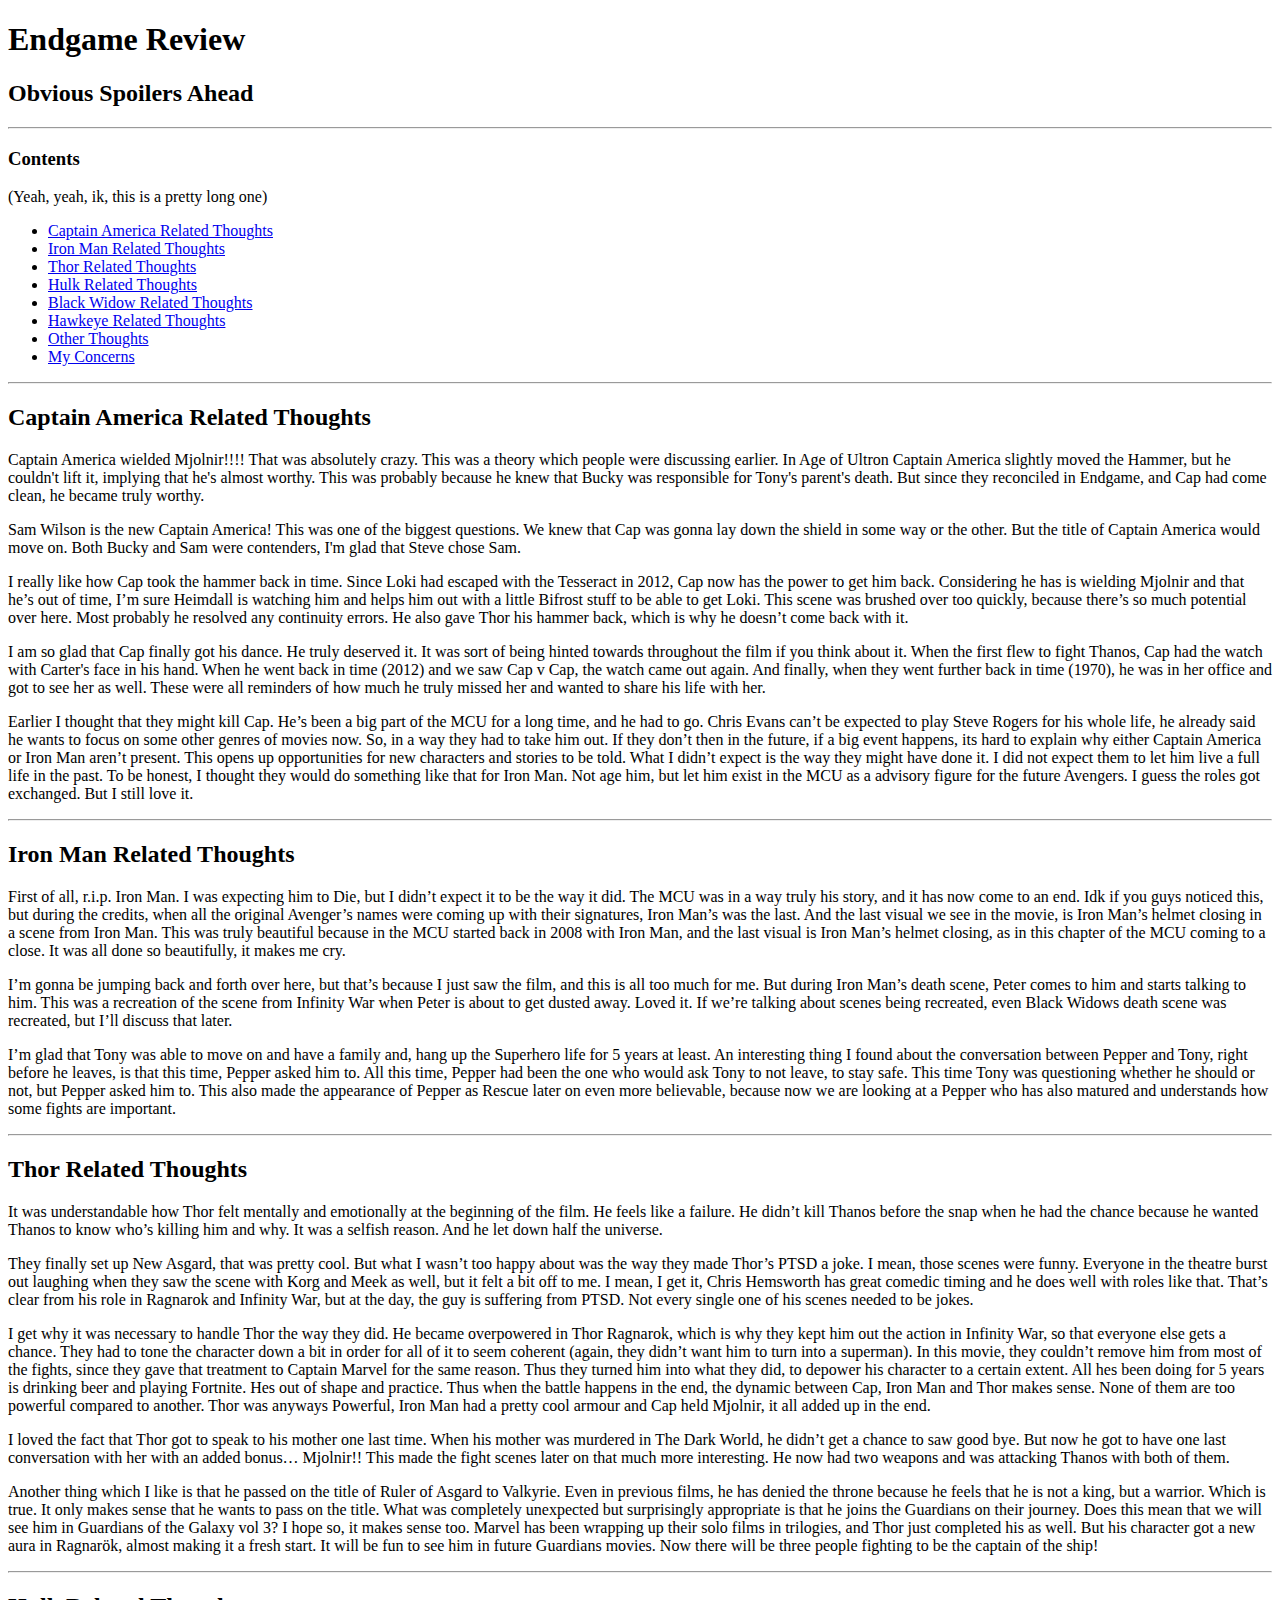
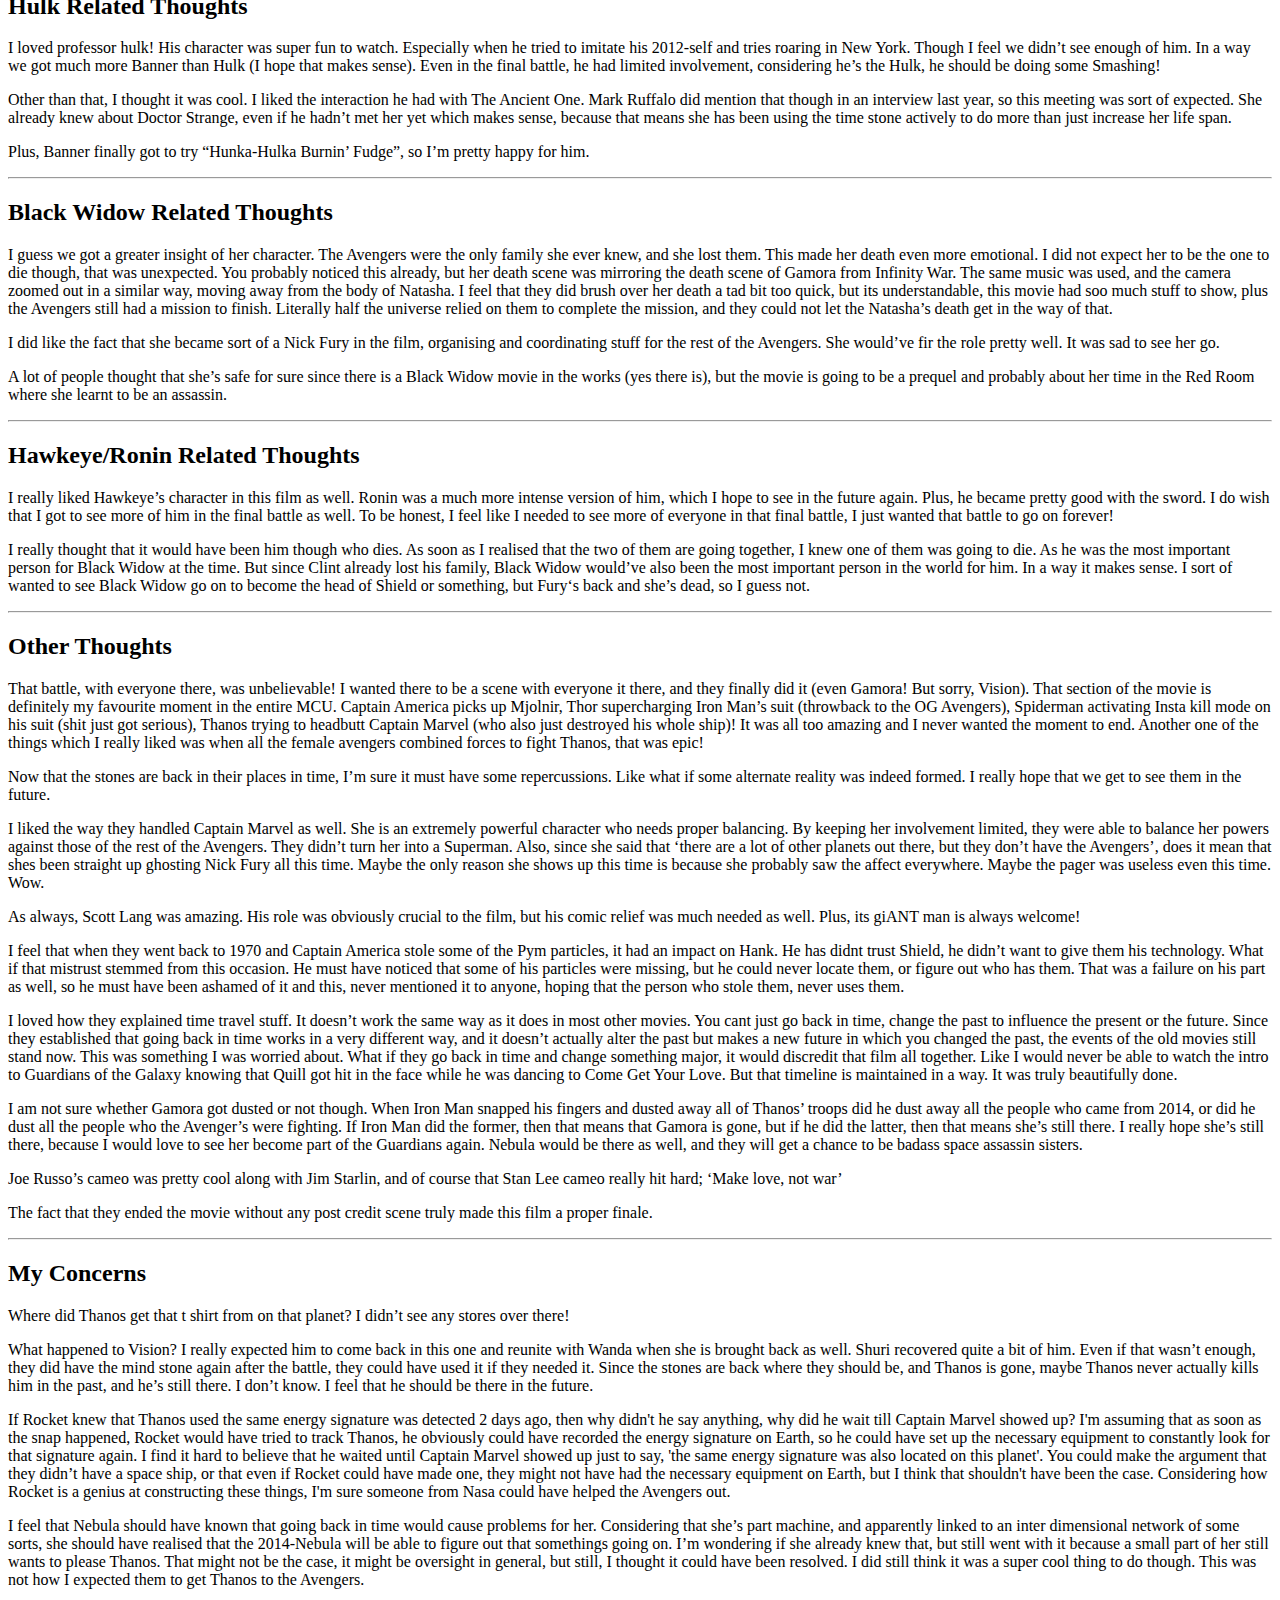
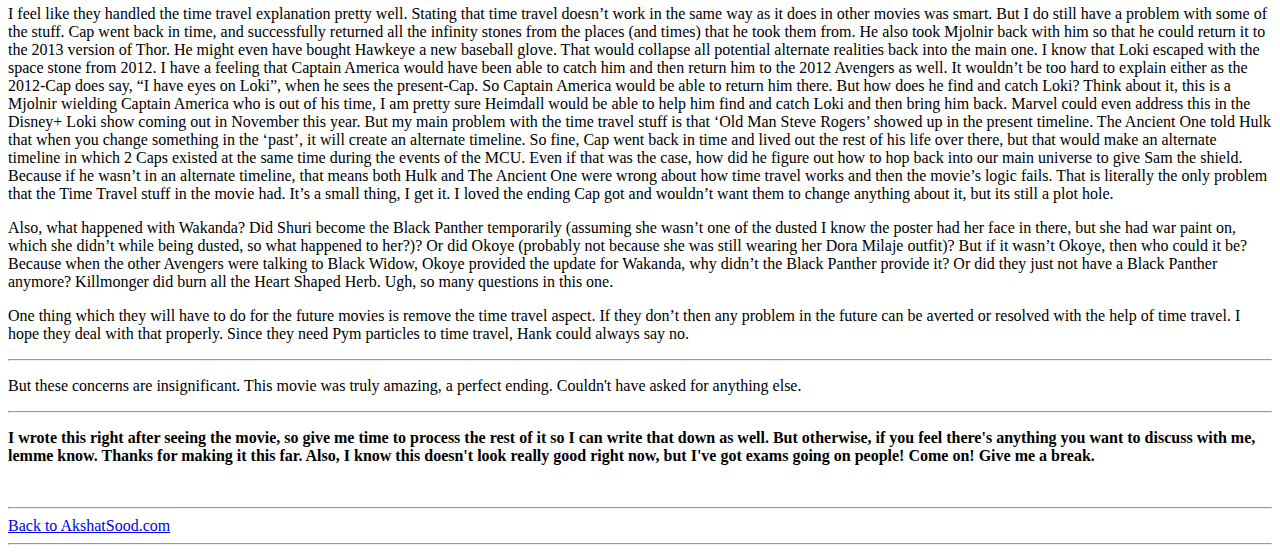
<file: endgame.html>
<!DOCTYPE html>
<html lang="en-US">
  <head>
    <meta charset="UTF-8">
    <meta http-equiv="X-UA-Compatible" content="IE=edge">
    <meta name="viewport" content="width=device-width, initial-scale=1">
    <title>Akshat Sood</title>
    <meta name="description" content="Akshat Sood - Endgame Review! Spoilers Ahead"/>
    <!-- Favicon -->
    <link rel="shortcut icon" href="favicon_akshat.ico" />

    <!-- Global site tag (gtag.js) - Google Analytics -->
    <script async src="https://www.googletagmanager.com/gtag/js?id=UA-126843011-2"></script>
    <script>
      window.dataLayer = window.dataLayer || [];
      function gtag(){dataLayer.push(arguments);}
      gtag('js', new Date());

      gtag('config', 'UA-126843011-2');
    </script>

    <!-- Bootstrap -->
    <link rel="stylesheet" href="https://stackpath.bootstrapcdn.com/bootstrap/4.2.1/css/bootstrap.min.css" integrity="sha384-GJzZqFGwb1QTTN6wy59ffF1BuGJpLSa9DkKMp0DgiMDm4iYMj70gZWKYbI706tWS" crossorigin="anonymous">

    <!-- Icon Set -->
    <link href="https://fonts.googleapis.com/icon?family=Material+Icons"rel="stylesheet">
  </head>
  <body>
    <div class="container">
      <h1>Endgame Review</h1>
      <h2>Obvious Spoilers Ahead</h2>

      <hr />

      <h3>Contents </h2><p>(Yeah, yeah, ik, this is a pretty long one)</p>
      <ul>
        <li><a href="#captain-america-related-thoughts">Captain America Related Thoughts</a></li>
        <li><a href="#iron-man-related-thoughts">Iron Man Related Thoughts</a></li>
        <li><a href="#thor-related-thoughts">Thor Related Thoughts</a></li>
        <li><a href="#hulk-related-thoughts">Hulk Related Thoughts</a></li>
        <li><a href="#black-widow-related-thoughts">Black Widow Related Thoughts</a></li>
        <li><a href="#hawkeye/ronin-related-thoughts">Hawkeye Related Thoughts</a></li>
        <li><a href="#other-thoughts">Other Thoughts</a></li>
        <li><a href="#my-concerns">My Concerns</a></li>
      </ul>

      <hr />

      <h2 id="captain-america-related-thoughts">Captain America Related Thoughts</h2>
      <p>Captain America wielded Mjolnir!!!! That was absolutely crazy. This was a theory which people were discussing earlier. In Age of Ultron Captain America slightly moved the Hammer, but he couldn't lift it, implying that he's almost worthy. This was probably because he knew that Bucky was responsible for Tony's parent's death. But since they reconciled in Endgame, and Cap had come clean, he became truly worthy. </p>
      <p>Sam Wilson is the new Captain America! This was one of the biggest questions. We knew that Cap was gonna lay down the shield in some way or the other. But the title of Captain America would move on. Both Bucky and Sam were contenders, I'm glad that Steve chose Sam. </p>
      <p>I really like how Cap took the hammer back in time. Since Loki had escaped with the Tesseract in 2012, Cap now has the power to get him back. Considering he has is wielding Mjolnir and that he’s out of time, I’m sure Heimdall is watching him and helps him out with a little Bifrost stuff to be able to get Loki. This scene was brushed over too quickly, because there’s so much potential over here. Most probably he resolved any continuity errors. He also gave Thor his hammer back, which is why he doesn’t come back with it.</p>
      <p>I am so glad that Cap finally got his dance. He truly deserved it. It was sort of being hinted towards throughout the film if you think about it. When the first flew to fight Thanos, Cap had the watch with Carter's face in his hand. When he went back in time (2012) and we saw Cap v Cap, the watch came out again. And finally, when they went further back in time (1970), he was in her office and got to see her as well. These were all reminders of how much he truly missed her and wanted to share his life with her.</p>
      <p>Earlier I thought that they might kill Cap. He’s been a big part of the MCU for a long time, and he had to go. Chris Evans can’t be expected to play Steve Rogers for his whole life, he already said he wants to focus on some other genres of movies now. So, in a way they had to take him out. If they don’t then in the future, if a big event happens, its hard to explain why either Captain America or Iron Man aren’t present. This opens up opportunities for new characters and stories to be told. What I didn’t expect is the way they might have done it. I did not expect them to let him live a full life in the past. To be honest, I thought they would do something like that for Iron Man. Not age him, but let him exist in the MCU as a advisory figure for the future Avengers. I guess the roles got exchanged. But I still love it. </p>

      <hr />

      <h2 id="iron-man-related-thoughts">Iron Man Related Thoughts</h2>
      <p>First of all, r.i.p. Iron Man. I was expecting him to Die, but I didn’t expect it to be the way it did. The MCU was in a way truly his story, and it has now come to an end. Idk if you guys noticed this, but during the credits, when all the original Avenger’s names were coming up with their signatures, Iron Man’s was the last. And the last visual we see in the movie, is Iron Man’s helmet closing in a scene from Iron Man. This was truly beautiful because in the MCU started back in 2008 with Iron Man, and the last visual is Iron Man’s helmet closing, as in this chapter of the MCU coming to a close. It was all done so beautifully, it makes me cry. </p>
      <p>I’m gonna be jumping back and forth over here, but that’s because I just saw the film, and this is all too much for me. But during Iron Man’s death scene, Peter comes to him and starts talking to him. This was a recreation of the scene from Infinity War when Peter is about to get dusted away. Loved it. If we’re talking about scenes being recreated, even Black Widows death scene was recreated, but I’ll discuss that later. </p>
      <p>I’m glad that Tony was able to move on and have a family and, hang up the Superhero life for 5 years at least. An interesting thing I found about the conversation between Pepper and Tony, right before he leaves, is that this time, Pepper asked him to. All this time, Pepper had been the one who would ask Tony to not leave, to stay safe. This time Tony was questioning whether he should or not, but Pepper asked him to. This also made the appearance of Pepper as Rescue later on even more believable, because now we are looking at a Pepper who has also matured and understands how some fights are important. </p>

      <hr />

      <h2 id="thor-related-thoughts">Thor Related Thoughts</h2>
      <p>It was understandable how Thor felt mentally and emotionally at the beginning of the film. He feels like a failure. He didn’t kill Thanos before the snap when he had the chance because he wanted Thanos to know who’s killing him and why. It was a selfish reason. And he let down half the universe. </p>
      <p>They finally set up New Asgard, that was pretty cool. But what I wasn’t too happy about was the way they made Thor’s PTSD a joke. I mean, those scenes were funny. Everyone in the theatre burst out laughing when they saw the scene with Korg and Meek as well, but it felt a bit off to me. I mean, I get it, Chris Hemsworth has great comedic timing and he does well with roles like that. That’s clear from his role in Ragnarok and Infinity War, but at the day, the guy is suffering from PTSD. Not every single one of his scenes needed to be jokes. </p>
      <p>I get why it was necessary to handle Thor the way they did. He became overpowered in Thor Ragnarok, which is why they kept him out the action in Infinity War, so that everyone else gets a chance. They had to tone the character down a bit in order for all of it to seem coherent (again, they didn’t want him to turn into a superman). In this movie, they couldn’t remove him from most of the fights, since they gave that treatment to Captain Marvel for the same reason. Thus they turned him into what they did, to depower his character to a certain extent. All hes been doing for 5 years is drinking beer and playing Fortnite. Hes out of shape and practice. Thus when the battle happens in the end, the dynamic between Cap, Iron Man and Thor makes sense. None of them are too powerful compared to another. Thor was anyways Powerful, Iron Man had a pretty cool armour and Cap held Mjolnir, it all added up in the end.</p>
      <p>I loved the fact that Thor got to speak to his mother one last time. When his mother was murdered in The Dark World, he didn’t get a chance to saw good bye. But now he got to have one last conversation with her with an added bonus… Mjolnir!! This made the fight scenes later on that much more interesting. He now had two weapons and was attacking Thanos with both of them.</p>
      <p>Another thing which I like is that he passed on the title of Ruler of Asgard to Valkyrie. Even in previous films, he has denied the throne because he feels that he is not a king, but a warrior. Which is true. It only makes sense that he wants to pass on the title. What was completely unexpected but surprisingly appropriate is that he joins the Guardians on their journey. Does this mean that we will see him in Guardians of the Galaxy vol 3? I hope so, it makes sense too. Marvel has been wrapping up their solo films in trilogies, and Thor just completed his as well. But his character got a new aura in Ragnarök, almost making it a fresh start. It will be fun to see him in future Guardians movies. Now there will be three people fighting to be the captain of the ship!</p>

      <hr />

      <h2 id="hulk-related-thoughts">Hulk Related Thoughts</h2>
      <p>I loved professor hulk! His character was super fun to watch. Especially when he tried to imitate his 2012-self and tries roaring in New York. Though I feel we didn’t see enough of him. In a way we got much more Banner than Hulk (I hope that makes sense). Even in the final battle, he had limited involvement, considering he’s the Hulk, he should be doing some Smashing!</p>
      <p>Other than that, I thought it was cool. I liked the interaction he had with The Ancient One. Mark Ruffalo did mention that though in an interview last year, so this meeting was sort of expected. She already knew about Doctor Strange, even if he hadn’t met her yet which makes sense, because that means she has been using the time stone actively to do more than just increase her life span.</p>
      <p>Plus, Banner finally got to try “Hunka-Hulka Burnin’ Fudge”, so I’m pretty happy for him.</p>
      <hr />

      <h2 id="black-widow-related-thoughts">Black Widow Related Thoughts</h2>
      <p>I guess we got a greater insight of her character. The Avengers were the only family she ever knew, and she lost them. This made her death even more emotional. I did not expect her to be the one to die though, that was unexpected. You probably noticed this already, but her death scene was mirroring the death scene of Gamora from Infinity War. The same music was used, and the camera zoomed out in a similar way, moving away from the body of Natasha. I feel that they did brush over her death a tad bit too quick, but its understandable, this movie had soo much stuff to show, plus the Avengers still had a mission to finish. Literally half the universe relied on them to complete the mission, and they could not let the Natasha’s death get in the way of that. </p>
      <p>I did like the fact that she became sort of a Nick Fury in the film, organising and coordinating stuff for the rest of the Avengers. She would’ve fir the role pretty well. It was sad to see her go. </p>
      <p>A lot of people thought that she’s safe for sure since there is a Black Widow movie in the works (yes there is), but the movie is going to be a prequel and probably about her time in the Red Room where she learnt to be an assassin. </p>

      <hr />

      <h2 id="hawkeye/ronin-related-thoughts">Hawkeye/Ronin Related Thoughts</h2>
      <p>I really liked Hawkeye’s character in this film as well. Ronin was a much more intense version of him, which I hope to see in the future again. Plus, he became pretty good with the sword. I do wish that I got to see more of him in the final battle as well. To be honest, I feel like I needed to see more of everyone in that final battle, I just wanted that battle to go on forever!</p>
      <p>I really thought that it would have been him though who dies. As soon as I realised that the two of them are going together, I knew one of them was going to die. As he was the most important person for Black Widow at the time. But since Clint already lost his family, Black Widow would’ve also been the most important person in the world for him. In a way it makes sense. I sort of wanted to see Black Widow go on to become the head of Shield or something, but Fury‘s back and she’s dead, so I guess not.</p>

      <hr />

      <h2 id="other-thoughts">Other Thoughts</h2>
      <p>That battle, with everyone there, was unbelievable! I wanted there to be a scene with everyone it there, and they finally did it (even Gamora! But sorry, Vision). That section of the movie is definitely my favourite moment in the entire MCU. Captain America picks up Mjolnir, Thor supercharging Iron Man’s suit (throwback to the OG Avengers), Spiderman activating Insta kill mode on his suit (shit just got serious), Thanos trying to headbutt Captain Marvel (who also just destroyed his whole ship)! It was all too amazing and I never wanted the moment to end. Another one of the things which I really liked was when all the female avengers combined forces to fight Thanos, that was epic!</p>
      <p>Now that the stones are back in their places in time, I’m sure it must have some repercussions. Like what if some alternate reality was indeed formed. I really hope that we get to see them in the future.</p>
      <p>I liked the way they handled Captain Marvel as well. She is an extremely powerful character who needs proper balancing. By keeping her involvement limited, they were able to balance her powers against those of the rest of the Avengers. They didn’t turn her into a Superman. Also, since she said that ‘there are a lot of other planets out there, but they don’t have the Avengers’, does it mean that shes been straight up ghosting Nick Fury all this time. Maybe the only reason she shows up this time is because she probably saw the affect everywhere. Maybe the pager was useless even this time. Wow. </p>
      <p>As always, Scott Lang was amazing. His role was obviously crucial to the film, but his comic relief was much needed as well. Plus, its giANT man is always welcome!</p>
      <p>I feel that when they went back to 1970 and Captain America stole some of the Pym particles, it had an impact on Hank. He has didnt trust Shield, he didn’t want to give them his technology. What if that mistrust stemmed from this occasion. He must have noticed that some of his particles were missing, but he could never locate them, or figure out who has them. That was a failure on his part as well, so he must have been ashamed of it and this, never mentioned it to anyone, hoping that the person who stole them, never uses them. </p>
      <p>I loved how they explained time travel stuff. It doesn’t work the same way as it does in most other movies. You cant just go back in time, change the past to influence the present or the future. Since they established that going back in time works in a very different way, and it doesn’t actually alter the past but makes a new future in which you changed the past, the events of the old movies still stand now. This was something I was worried about. What if they go back in time and change something major, it would discredit that film all together. Like I would never be able to watch the intro to Guardians of the Galaxy knowing that Quill got hit in the face while he was dancing to Come Get Your Love. But that timeline is maintained in a way. It was truly beautifully done.</p>
      <p>I am not sure whether Gamora got dusted or not though. When Iron Man snapped his fingers and dusted away all of Thanos’ troops did he dust away all the people who came from 2014, or did he dust all the people who the Avenger’s were fighting. If Iron Man did the former, then that means that Gamora is gone, but if he did the latter, then that means she’s still there. I really hope she’s still there, because I would love to see her become part of the Guardians again. Nebula would be there as well, and they will get a chance to be badass space assassin sisters. </p>
      <p>Joe Russo’s cameo was pretty cool along with Jim Starlin, and of course that Stan Lee cameo really hit hard; ‘Make love, not war’</p>
      <p>The fact that they ended the movie without any post credit scene truly made this film a proper finale.  </p>

      <hr />

      <h2 id="my-concerns">My Concerns</h2>
      <p>Where did Thanos get that t shirt from on that planet? I didn’t see any stores over there!</p>
      <p>What happened to Vision? I really expected him to come back in this one and reunite with Wanda when she is brought back as well. Shuri recovered quite a bit of him. Even if that wasn’t enough, they did have the mind stone again after the battle, they could have used it if they needed it. Since the stones are back where they should be, and Thanos is gone, maybe Thanos never actually kills him in the past, and he’s still there. I don’t know. I feel that he should be there in the future.</p>
      <p>If Rocket knew that Thanos used the same energy signature was detected 2 days ago, then why didn't he say anything, why did he wait till Captain Marvel showed up? I'm assuming that as soon as the snap happened, Rocket would have tried to track Thanos, he obviously could have recorded the energy signature on Earth, so he could have set up the necessary equipment to constantly look for that signature again. I find it hard to believe that he waited until Captain Marvel showed up just to say, 'the same energy signature was also located on this planet'. You could make the argument that they didn’t have a space ship, or that even if Rocket could have made one, they might not have had the necessary equipment on Earth, but I think that shouldn't have been the case. Considering how Rocket is a genius at constructing these things, I'm sure someone from Nasa could have helped the Avengers out. </p>
      <p>I feel that Nebula should have known that going back in time would cause problems for her. Considering that she’s part machine, and apparently linked to an inter dimensional network of some sorts, she should have realised that the 2014-Nebula will be able to figure out that somethings going on. I’m wondering if she already knew that, but still went with it because a small part of her still wants to please Thanos. That might not be the case, it might be oversight in general, but still, I thought it could have been resolved. I did still think it was a super cool thing to do though. This was not how I expected them to get Thanos to the Avengers. </p>
      <p>I feel like they handled the time travel explanation pretty well. Stating that time travel doesn’t work in the same way as it does in other movies was smart. But I do still have a problem with some of the stuff. Cap went back in time, and successfully returned all the infinity stones from the places (and times) that he took them from. He also took Mjolnir back with him so that he could return it to the 2013 version of Thor. He might even have bought Hawkeye a new baseball glove. That would collapse all potential alternate realities back into the main one. I know that Loki escaped with the space stone from 2012. I have a feeling that Captain America would have been able to catch him and then return him to the 2012 Avengers as well. It wouldn’t be too hard to explain either as the 2012-Cap does say, “I have eyes on Loki”, when he sees the present-Cap. So Captain America would be able to return him there. But how does he find and catch Loki? Think about it, this is a Mjolnir wielding Captain America who is out of his time, I am pretty sure Heimdall would be able to help him find and catch Loki and then bring him back. Marvel could even address this in the Disney+ Loki show coming out in November this year. But my main problem with the time travel stuff is that ‘Old Man Steve Rogers’ showed up in the present timeline. The Ancient One told Hulk that when you change something in the ‘past’, it will create an alternate timeline. So fine, Cap went back in time and lived out the rest of his life over there, but that would make an alternate timeline in which 2 Caps existed at the same time during the events of the MCU. Even if that was the case, how did he figure out how to hop back into our main universe to give Sam the shield. Because if he wasn’t in an alternate timeline, that means both Hulk and The Ancient One were wrong about how time travel works and then the movie’s logic fails. That is literally the only problem that the Time Travel stuff in the movie had. It’s a small thing, I get it. I loved the ending Cap got and wouldn’t want them to change anything about it, but its still a plot hole.</p>
      <p>Also, what happened with Wakanda? Did Shuri become the Black Panther temporarily (assuming she wasn’t one of the dusted I know the poster had her face in there, but she had war paint on, which she didn’t while being dusted, so what happened to her?)? Or did Okoye (probably not because she was still wearing her Dora Milaje outfit)? But if it wasn’t Okoye, then who could it be? Because when the other Avengers were talking to Black Widow, Okoye provided the update for Wakanda, why didn’t the Black Panther provide it? Or did they just not have a Black Panther anymore? Killmonger did burn all the Heart Shaped Herb. Ugh, so many questions in this one. </p>
      <p>One thing which they will have to do for the future movies is remove the time travel aspect. If they don’t then any problem in the future can be averted or resolved with the help of time travel. I hope they deal with that properly. Since they need Pym particles to time travel, Hank could always say no.</p>

      <hr />
        <p>But these concerns are insignificant. This movie was truly amazing, a perfect ending. Couldn't have asked for anything else.</p>
      <hr />

      <p><b>I wrote this right after seeing the movie, so give me time to process the rest of it so I can write that down as well. But otherwise, if you feel there's anything you want to discuss with me, lemme know. Thanks for making it this far. Also, I know this doesn't look really good right now, but I've got exams going on people! Come on! Give me a break.</b></p>

      <br />
      <hr />
      <a href="http://akshatsood.com">Back to AkshatSood.com<a>
      <br />
      <hr />
    </div>
  </body>
</html>
</file>
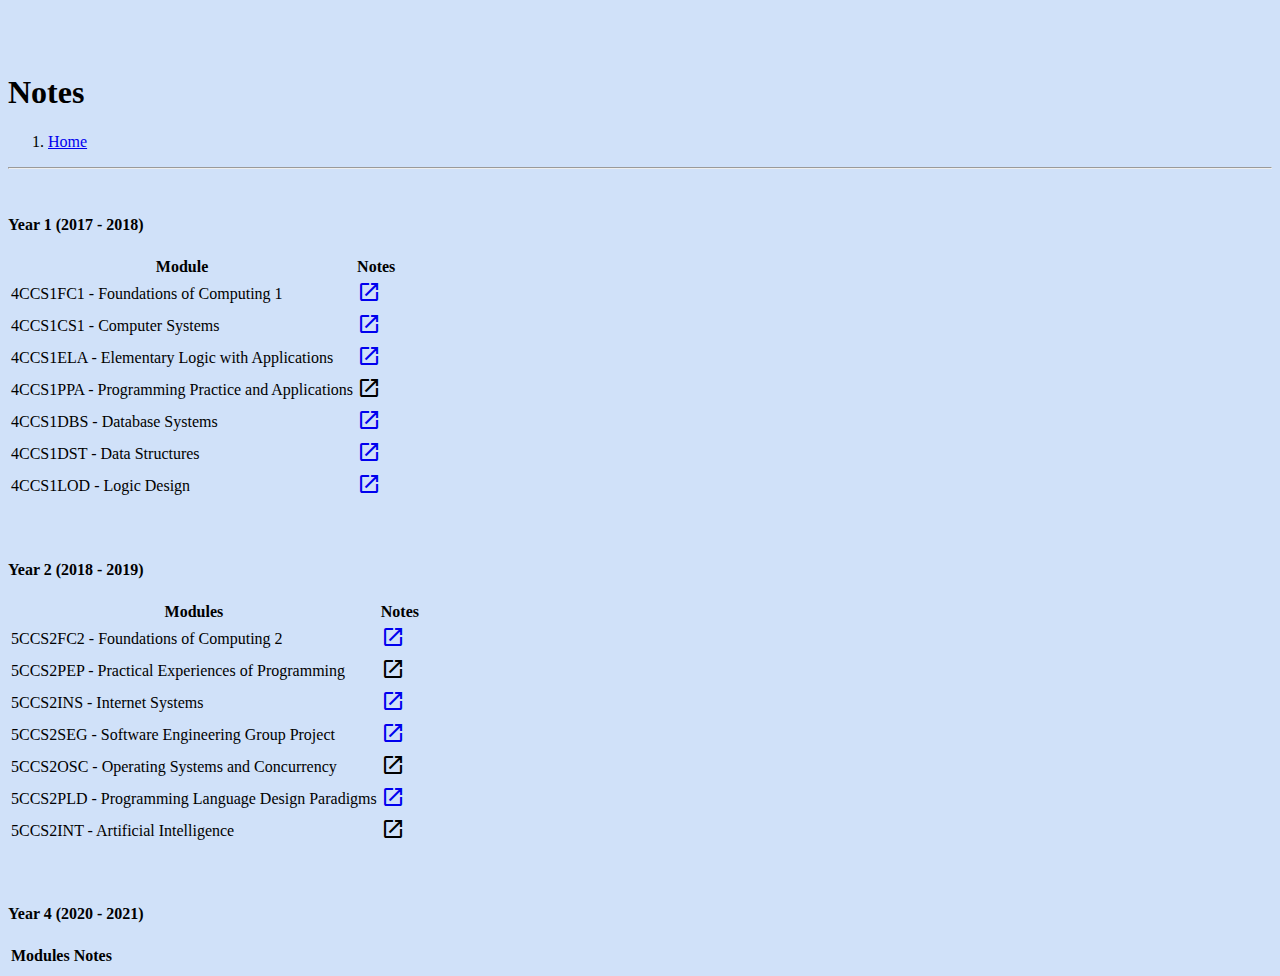
<file: notes.html>
<!DOCTYPE html>
<html lang="en-US">
  <head>
    <meta charset="UTF-8">
    <meta http-equiv="X-UA-Compatible" content="IE=edge">
    <meta name="viewport" content="width=device-width, initial-scale=1">
    <title>Akshat Sood</title>
    <meta name="description" content="Akshat Sood - Aspiring Fullstack developer, Computer Science Student at King's College London, Lead Software Developer at C Cube Pvt Ltd"/>
    <!-- Favicon -->
    <link rel="shortcut icon" href="favicon_akshat.ico" />

    <!-- Global site tag (gtag.js) - Google Analytics -->
    <script async src="https://www.googletagmanager.com/gtag/js?id=UA-126843011-2"></script>
    <script>
      window.dataLayer = window.dataLayer || [];
      function gtag(){dataLayer.push(arguments);}
      gtag('js', new Date());

      gtag('config', 'UA-126843011-2');
    </script>

    <!-- Bootstrap -->
    <link rel="stylesheet" href="https://stackpath.bootstrapcdn.com/bootstrap/4.2.1/css/bootstrap.min.css" integrity="sha384-GJzZqFGwb1QTTN6wy59ffF1BuGJpLSa9DkKMp0DgiMDm4iYMj70gZWKYbI706tWS" crossorigin="anonymous">

    <!-- Icon Set -->
    <link href="https://fonts.googleapis.com/icon?family=Material+Icons"rel="stylesheet">
  </head>
  <body style="background-color: #D0E1F9; padding-top:5vh;">

    <div class="container">

      <h1>Notes</h1>

      <nav aria-label="breadcrumb">
          <ol class="breadcrumb">
              <li class="breadcrumb-item active" aria-current="page"><a href="https://akshatsood.com">Home</a></li>
          </ol>
      </nav>

      <hr />
      <br />

      <!-- YEAR 1 NOTES -->
      <h4>Year 1 (2017 - 2018)</h4>
      <table class="table table-striped">
        <thead class="thead-dark">
          <tr>
            <th>Module</th>
            <th>Notes</th>
          </tr>
        </thead>
        <tbody>
          <tr>
            <td>4CCS1FC1 - Foundations of Computing 1</td>
            <td><a href="notes\17-18\Sem1\4CCS1FC1 - Foundations of Computing 1.pdf" target="_blank"><i class="material-icons">launch</i></a></td>
          </tr>
          <tr>
            <td>4CCS1CS1 - Computer Systems</td>
            <td><a href="notes\17-18\Sem1\4CCS1CS1 - Computer Systems.pdf" target="_blank"><i class="material-icons">launch</i></a></td>
          </tr>
          <tr>
            <td>4CCS1ELA - Elementary Logic with Applications</td>
            <td><a href="notes\17-18\Sem1\4CCS1ELA - Elementary Logic with Applications.pdf" target="_blank"><i class="material-icons">launch</i></a></td>
          </tr>
          <tr>
            <td>4CCS1PPA - Programming Practice and Applications</td>
            <td><a><i class="material-icons">launch</i></a></td>
          </tr>
          <tr>
            <td>4CCS1DBS - Database Systems</td>
            <td><a href="notes\17-18\Sem2\4CCS1DBS - Database Systems.pdf" target="_blank"><i class="material-icons">launch</i></a></td>
          </tr>
          <tr>
            <td>4CCS1DST - Data Structures</td>
            <td><a href="notes\17-18\Sem2\4CCS1DST - Data Structures.pdf" target="_blank"><i class="material-icons">launch</i></a></td>
          </tr>
          <tr>
            <td>4CCS1LOD - Logic Design</td>
            <td><a href="notes\17-18\Sem2\4CCS1LOD - Logic Design.pdf" target="_blank"><i class="material-icons">launch</i></a></td>
          </tr>
        </tbody>
      </table>

      <br /><br />

      <!-- YEAR 2 NOTES -->
      <h4>Year 2 (2018 - 2019)</h4>
      <table class="table table-striped">
        <thead class="thead-dark">
          <tr>
            <th>Modules</th>
            <th>Notes</th>
          </tr>
        </thead>
        <tbody>
          <tr>
            <td>5CCS2FC2 - Foundations of Computing 2</td>
            <td><a href="notes\18-19\Sem1\5CC2FC2 - Foundations of Computing 2.pdf" target="_blank"><i class="material-icons">launch</i></a></td>
          </tr>
          <tr>
            <td>5CCS2PEP - Practical Experiences of Programming</td>
            <td><a><i class="material-icons">launch</i></a></td>
          </tr>
          <tr>
            <td>5CCS2INS - Internet Systems</td>
            <td><a href="notes\18-19\Sem1\5CC2INS - Internet Systems.pdf" target="_blank"><i class="material-icons">launch</i></a></td>
          </tr>
          <tr>
            <td>5CCS2SEG - Software Engineering Group Project</td>
            <td><a href="notes\18-19\Sem1\5CC2SEG - Skills and Tools for Software Developers.pdf" target="_blank"><i class="material-icons">launch</i></a></td>
          </tr>
          <tr>
            <td>5CCS2OSC - Operating Systems and Concurrency</td>
            <td><a><i class="material-icons">launch</i></a></td>
          </tr>
          <tr>
            <td>5CCS2PLD - Programming Language Design Paradigms</td>
            <td><a href="notes\18-19\Sem2\5CCS2PLD - Programming Language Design Paradigms.pdf" target="_blank"><i class="material-icons">launch</i></a></td>
          </tr>
          <tr>
            <td>5CCS2INT - Artificial Intelligence</td>
            <td><a><i class="material-icons">launch</i></a></td>
          </tr>
        </tbody>
      </table>

      <br /><br />

      <!-- YEAR 4 NOTES -->
      <h4>Year 4 (2020 - 2021)</h4>
      <table class="table">
        <thead class="thead-dark">
          <tr>
            <th>Modules</th>
            <th>Notes</th>
          </tr>
        </thead>
      </table>
    </div>


  </body>
</html>
</file>
